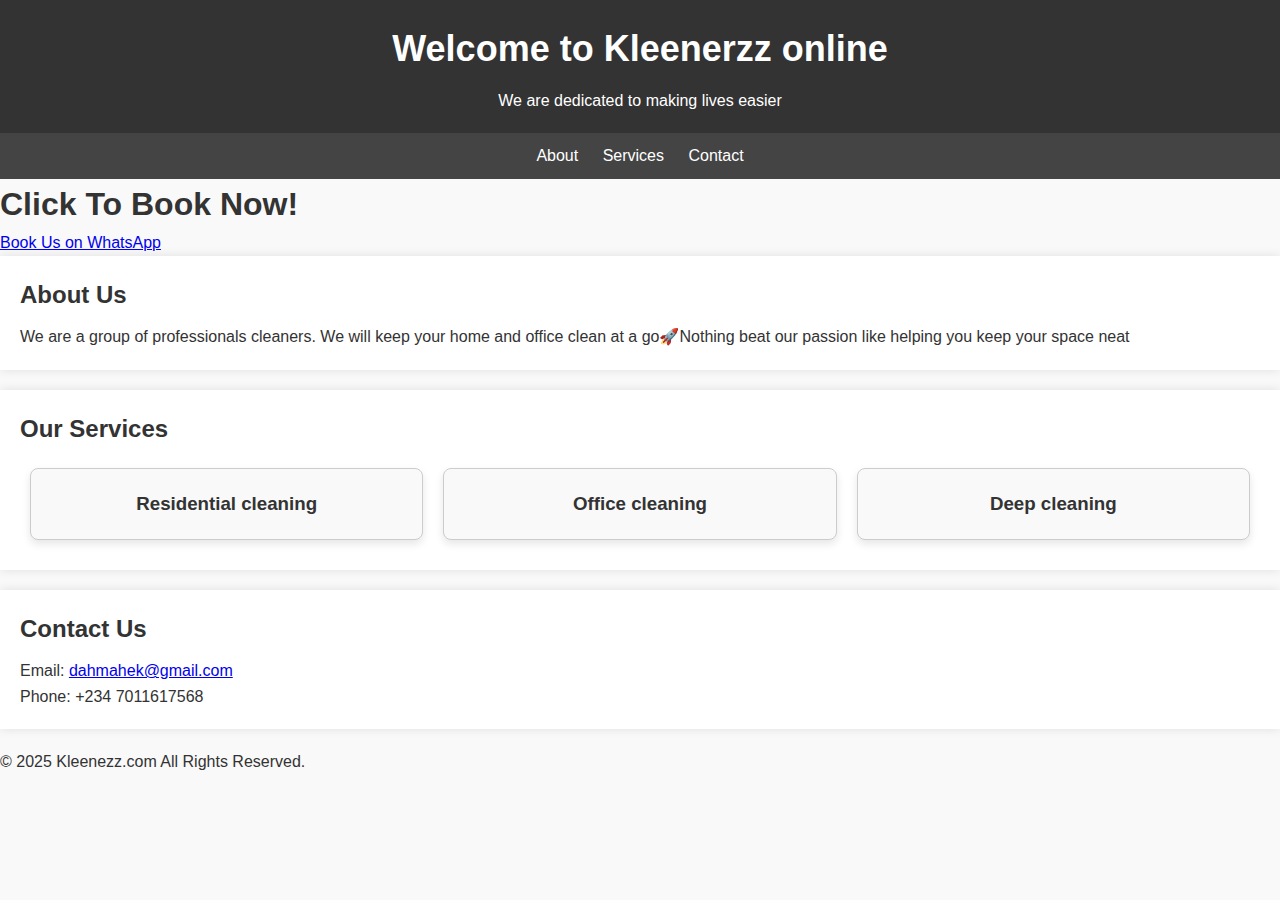
<file: index.html>
<!DOCTYPE html>
<html lang="en">
<head>
  <meta charset="UTF-8">
  <meta name="viewport" content="width=device-width, initial-scale=1.0">
  <title>Kleenezz Online</title>
  <link rel="stylesheet" href="style.css">
</head>
<body>
  <header>
    <h1>Welcome to Kleenerzz online</h1>
    <p>We are dedicated to making lives easier</p>
  </header>

  <nav>
    <a href="#about">About</a>
    <a href="#services">Services</a>
    <a href="#contact">Contact</a>
  </nav>

  <div class="hero">
    <div>
      <h1>Click To Book Now!</h1>
      <a href="https://wa.me/2347011617568?text=Hello,%20I%20want%20to%20book%20your%20services" target="_blank">
        <i class="fab fa-whatsapp"></i> Book Us on WhatsApp
      </a>
    </div>
  </div>

  <section id="about">
    <h2>About Us</h2>
    <p>
      We are a group of professionals cleaners. We will keep your home and office clean at a go🚀Nothing beat our passion like helping you keep your space neat
    </p>
  </section>

  <section id="services">
    <h2>Our Services</h2>
    <div class="services">
      <div class="card">
        <h3>Residential cleaning</h3>
      </div>
      <div class="card">
        <h3>Office cleaning</h3>
      </div>
      <div class="card">
        <h3>Deep cleaning</h3>
      </div>
    </div>
  </section>

  <section id="contact">
    <h2>Contact Us</h2>
    <p>Email: <a href="dahmahek@gmail.com">dahmahek@gmail.com</a></p>
    <p>Phone: +234 7011617568</p>
  </section>

  <footer>
    <p>© 2025 Kleenezz.com All Rights Reserved.</p>
  </footer>
</body>
</html>
</file>
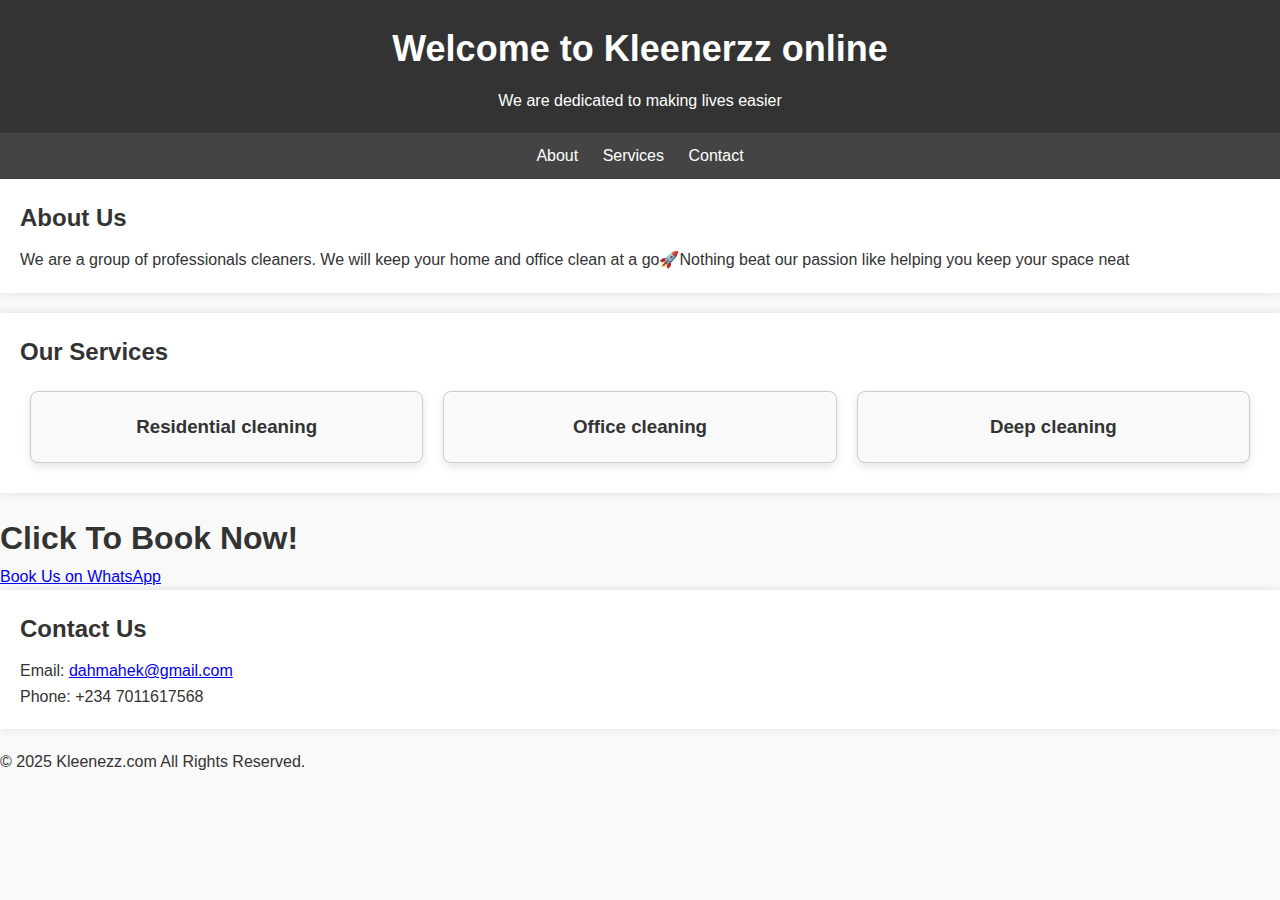
<file: mywebsiteraw.html>
<!DOCTYPE html>
<html lang="en">
<head>
  <meta charset="UTF-8">
  <meta name="viewport" content="width=device-width, initial-scale=1.0">
</head>
<title>Kleenezz Online</title>
<!-- Linking the CSS file -->
  <link rel="stylesheet" href="mywebsiteraw.css"
<body>
<header>
    <h1>Welcome to Kleenerzz online</h1>
    <p>We are dedicated to making lives easier</p>
  </header>

  <nav>
    <a href="#about">About</a>
    <a href="#services">Services</a>
    <a href="#contact">Contact</a>
  </nav>
  <section id="about">
    <h2>About Us</h2>
    <p>
     We are a group of professionals cleaners. We will keep your home and office clean at a go🚀Nothing beat our passion like helping you keep your space neat
    </p>
  </section>

  <section id="services">
    <h2>Our Services</h2>
    <div class="services">
      <div class="card">
        <h3>Residential cleaning</h3>
      </div>
      <div class="card">
        <h3>Office cleaning</h3>
      </div>
      <div class="card">
        <h3>Deep cleaning</h3>
      </div>
    </div>
  </section>
  <link rel="stylesheet" href="style.css">
</head>
<body>

  <div class="hero">
    <div>
      <h1>Click To Book Now!</h1>
      <a href="https://wa.me/2347011617568?text=Hello,%20I%20want%20to%20book%20your%20services" target="_blank">
  <i class="fab fa-whatsapp"></i> Book Us on WhatsApp
</a>
    </div>
  </div>
<section id="contact">
    <h2>Contact Us</h2>
    <p>Email: <a href="dahmahek@gmail.com">dahmahek@gmail.com</a></p>
    <p>Phone: +234 7011617568</p>
  </section>
  <footer>
    <p>© 2025 Kleenezz.com All Rights Reserved.</p>
  </footer>
</body>
</html>
</file>
<file: style.css>
/* Global Styles */

* {
  box-sizing: border-box;
  margin: 0;
  padding: 0;
}

body {
  font-family: Arial, sans-serif;
  line-height: 1.6;
  color: #333;
  background-color: #f9f9f9;
}

header {
  background-color: #333;
  color: #fff;
  padding: 20px;
  text-align: center;
}

header h1 {
  font-size: 36px;
  margin-bottom: 10px;
}

nav {
  background-color: #444;
  padding: 10px;
  text-align: center;
}

nav a {
  color: #fff;
  text-decoration: none;
  margin: 0 10px;
}

nav a:hover {
  color: #ccc;
}

section {
  padding: 20px;
  margin-bottom: 20px;
  background-color: #fff;
  box-shadow: 0 0 10px rgba(0, 0, 0, 0.1);
}

h2 {
  font-size: 24px;
  margin-bottom: 10px;
}

.services {
  display: flex;
  flex-wrap: wrap;
  justify-content: center;
}

.card {
  background-color: #f9f9f9; /* added a color */
  border: 1px solid #ccc; /* added a border */
  border-radius: 8px; /* added a border radius */
  box-shadow: 0 4px 8px rgba(0, 0, 0, 0.1); /* added a box shadow */
  padding: 20px; /* added padding */
  margin: 10px; /* added margin */
  flex: 1; /* added flex property */
  min-width: 250px; /* added min-width for responsive design */
  text-align: center; /* added text alignment */
}
</file>
<file: mywebsiteraw.css>
/* Global Styles */

* {
  box-sizing: border-box;
  margin: 0;
  padding: 0;
}

body {
  font-family: Arial, sans-serif;
  line-height: 1.6;
  color: #333;
  background-color: #f9f9f9;
}

header {
  background-color: #333;
  color: #fff;
  padding: 20px;
  text-align: center;
}

header h1 {
  font-size: 36px;
  margin-bottom: 10px;
}

nav {
  background-color: #444;
  padding: 10px;
  text-align: center;
}

nav a {
  color: #fff;
  text-decoration: none;
  margin: 0 10px;
}

nav a:hover {
  color: #ccc;
}

section {
  padding: 20px;
  margin-bottom: 20px;
  background-color: #fff;
  box-shadow: 0 0 10px rgba(0, 0, 0, 0.1);
}

h2 {
  font-size: 24px;
  margin-bottom: 10px;
}

.services {
  display: flex;
  flex-wrap: wrap;
  justify-content: center;
}

.card {
  background-color: #f
</file>
